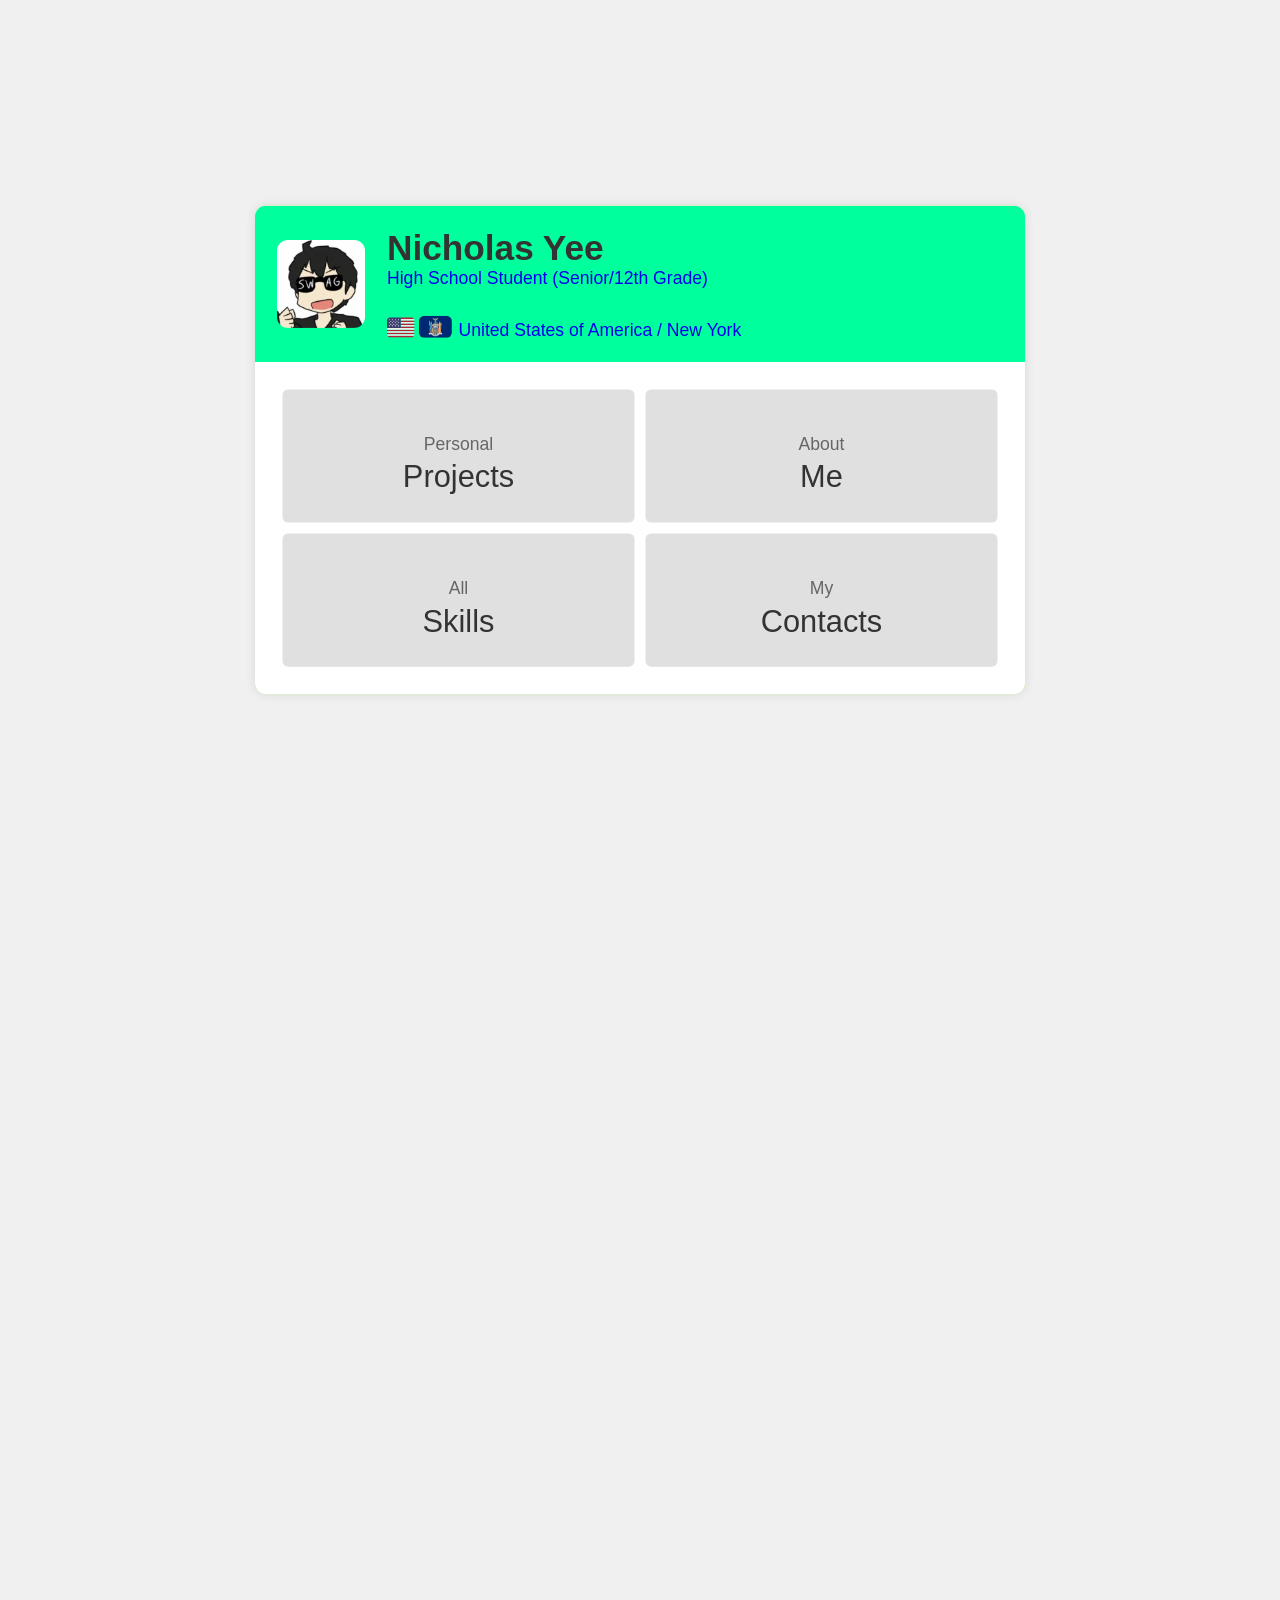
<file: index.html>
<!DOCTYPE html>
<html lang="en">
<head>
    <meta charset="UTF-8">
    <meta name="viewport" content="width=device-width, initial-scale=1.0">
    <title>Profile</title>
    <link rel="stylesheet" href="styles.css">
</head>
<body>
    <div class="circle">
    <div class="container">
        <a href="#"><div class="header" alt="home">
            <div class="profile-info">
                <img src="resources/avatar.jpeg" alt="Avatar" class="avatar">
                <div class="profile-details">
                    <h1 style="font-size: 32px;">Nicholas Yee</h1>
                    <div id="title">High School Student (Senior/12th Grade)</div>
                        <img src="resources/us-flag.svg" alt="United States" style="width: 25px; height: 25px; transform: translateY(23px);">
                        <img src="resources/newyork.png" alt="New York" style="width: 30px; height: 20px; margin-right: 5px; transform: translateY(20px); border-radius: 5px;">
                        <div style="margin-left:65px">United States of America / New York</div>
                </div>
            </div>
        </div></a>
        <div class="details">
            <a href="#" class="detail-link" id="projects-detail">
                <div class="detail-item">
                <p class="label">Personal</p>
                <p class="value">Projects</p>
            </div>
        </a>
        <a href="#" class="detail-link" id="about-detail">
            <div class="detail-item">
                <p class="label">About</p>
                <p class="value">Me</p>
            </div>
        </a>
        <a href="#" class="detail-link" id="skills-detail">
            <div class="detail-item">
                <p class="label">All</p>
                <p class="value">Skills</p>
            </div>
        </a>
            <a href="#" class="detail-link" id="contact-detail">
            <div class="detail-item">
                <p class="label">My</p>
                <p class="value">Contacts</p>
            </div>
        </a>
        </div>
        </div>
    </div>
    <div id="projects-container" style="position:absolute; visibility: hidden; width: 10px; height:10px;">
        <p id="identifier"><strong>Projects</strong> <a href="#"><img src="resources/close.webp" id="close-projects" alt="close" style="height:16px; width:16px; float: right;"></a></p>
        <div class="details" style="padding-top: 0px; display:flex;">
           <div class="project">
            <h4 style="margin-top: 0; margin-bottom: 5px;">Create Task</h4>
            <img src="resources/project1.png" alt="project" class="projectimg">
            We created applications that took an input, modified it in a way that used a loop, selection, and an array and outputs the string taken in by the user and turns it rainbow. Written in C++.
        <button style="text-align: center; margin-top: 57px;"><a href="https://github.com/NicholasYee/Project-1">Project Link</a></button>   
        </div>
           <div class="project">
            <h4 style="margin-top: 0; margin-bottom: 5px;">Cookie Clicker</h4>
            <img src="resources/image.png" alt="project" class="projectimg" style="height:270px; width: fit-content;">
            <button style="text-align: center; margin-top: 0px;"><a href="https://github.com/NicholasYee/Project-1">Project Link</a></button>   
        </div>
           <div class="project">
            <h4 style="margin-top: 0; margin-bottom: 5px;">Change project</h4>
            <img src="resources/change.png" alt="project" class="projectimg">
            We were told to make a website about an issue that concerned us and try to bring awareness to the issue. I chose congestion pricing because it directly impacted me and many others living in New York City.<br>
            <button style="text-align: center; margin-top: 18px;"><a href="https://github.com/NicholasYee/Project-1">Project Link</a></button>    
        </div>
           <div class="project">
            <h4 style="margin-top: 0; margin-bottom: 5px;">Reminder App</h4>
            <img src="resources/app.png" alt="project" class="projectimg" style="height:200px; width:fit-content;"><br>
            We created an app that reminds the user about anything they had previously entered before at a specific date and time.<br>
            <button style="text-align: center; margin-top: 0px;"><a href="https://github.com/NicholasYee/Project-1">Project Link</a></button>    
        </div>
           <div class="project">
            <h4 style="margin-top: 0; margin-bottom: 5px;">More projects to come!</h4>
        </div>
    </div>
    </div>
    <div id="about-container" style="position:absolute; visibility: hidden; width: 10px; height:10px;">
        <p id="identifier"><strong>About Me</strong> <a href="#"><img src="resources/close.webp" id="close-about" alt="close" style="height:16px; width:16px; float: right;"></a></p>
        <div class="details" style="padding-top: 0px; display:flex;">
                <div class="details" style="font-size: 16px; padding-top: 5px;">
                    <p id="about-text" style="opacity: 0;">
                        I started programming when I was 12 years old. I go to Information Technology High School and participate in the Web Design CTE program. Currently in high school, learning to make websites and continue practicing programming. I hope to eventually get a job as either a software engineer or in cybersecurity. My hobbies are: Computer Hardware, Understanding of Linux, understanding of how computers work, and I also love rhythm games and racing simulators. I plan to study Computer Engineering in college and I am currently looking for internships to gain experience in the field. I am also interested in learning more about web development and mobile app development.
                    </p>
                </div>
        </div>
    </div>
    <div id="skills-container" style="position:absolute; visibility: hidden; width: 10px; height:10px;">
        <p id="identifier"><strong>My Skills</strong> <a href="#"><img src="resources/close.webp" id="close-skills" alt="close" style="height:16px; width:16px; float: right;"></a></p>
        <div class="details" style="padding-top: 0px; display:flex;">
            <div class="details" style="font-size: 16px; padding-top: 5px;">
                <p id="skills-text" style="opacity: 0;">
                    <b>Certified in HTML Application Development</b> I am proficient in C++, Java, HTML, CSS, and JavaScript. I have experience with backend development using Gradle and implementing apis in applications. I am also familiar with Windows, Mac, and Linux and have preivous experience with Git and GitHub. I am currently learning more about web development and mobile app development.
                </p>
            </div>
        </div>
    </div>
        <div id="contact-container" style="position:absolute; visibility: hidden; width: 10px; height:10px;">
        <p id="identifier"><strong>Contacts</strong> <a href="#"><img src="resources/close.webp" id="close-contact" alt="close" style="height:16px; width:16px; float: right;"></a></p>
        <div class="details" style="padding-top: 0px; display:flex;">
           <div class="contact">
            <h4 style="margin-top: 0; margin-bottom: 5px;">Email</h4>
            <img src="resources/email.png" alt="email" class="projectimg" style="height:125px; width:125px;"><br>
            <input type="text" value="nickemail1338@gmail.com" id="email" readonly>
        <button style="text-align: center; margin-top: 57px;" id="copy-button1"><a href="#">Copy Link</a></button>   
        </div>
           <div class="contact">
            <h4 style="margin-top: 0; margin-bottom: 5px;">Phone</h4>
            <img src="resources/fone.png" alt="phone" class="projectimg" style="height:125px; width:125px;">
            <input type="text" value="800-888-8888" id="numba" readonly>
            <button style="text-align: center; margin-top: 57px;" id="copy-button2"><a href="#">Copy Link</a></button> 
        </div>
           <div class="contact">
            <h4 style="margin-top: 0; margin-bottom: 5px;">Github</h4>
            <img src="resources/github.svg" alt="github" class="projectimg" style="height:125px; width:125px;">
            <input type="text" value="https://github.com/nicholasages" id="github" readonly>
            <button style="text-align: center; margin-top: 57px;" id="copy-button3"><a href="#">Copy Link</a></button> 
        </div>
           <div class="contact">
            <h4 style="margin-top: 0; margin-bottom: 5px;">LinkedIn</h4>
            <img src="resources/LinkedIn.png" alt="linkedin" class="projectimg" style="height:200px; width:fit-content;"><br>
            <input type="text" value="https://www.linkedin.com/in/jenhsunhuang" id="linkedin" readonly>
            <button style="text-align: center; margin-top: 57px;" id="copy-button4"><a href="#">Copy Link</a></button>   
        </div>
    </div>
    <script src="script.js" type="module"></script>
</body>
</html>
</file>
<file: styles.css>
body {
    font-family: Arial, sans-serif;
    background-color: #f0f0f0;
    color: #333;
    margin: 0;
    padding: 0;
    display: flex;
    justify-content: center;
    align-items: center;
    height: 100vh;
    scale:1.1;
}

.container {
    width: 700px;
    background-color: #fff;
    border-radius: 10px;
    box-shadow: 0 0 10px rgba(0, 0, 0, 0.1);
    overflow: hidden;
    animation: fade-in ease-in-out 1.5s;
}

@keyframes fade-in {
    from {
        opacity: 0.1;
    }

    to {
        opacity: 1;
    }

}

@keyframes slide-up {
    from {
        transform: translateY(100%);
        opacity: 0.1;
    }

    to {
        transform: translateY(0);
        opacity: 1;
    }

}

.header{
    background-color: #00ff9d;
    padding: 20px;
    display: flex;
    align-items: center;
    transition-timing-function: ease-in-out;
    transition: filter 0.5s;
}

a:hover, a:visited, a:link, a:active
{
    text-decoration: none;
}

.header:hover{
    filter: drop-shadow(5px 5px 5px rgb(90, 90, 90));
}

.profile-info {
    display: flex;
    align-items: center;
}

.circle {
    border-radius: 10px;
}

.avatar {
    border-radius: 10px;
    width: 80px;
    height: 80px;
    margin-right: 20px;
}

.profile-details h1 {
    margin: 0;
    font-size: 24px;
    color: #333;
}

.details {
    padding: 20px;
    display: flex;
    flex-wrap: wrap;
}

.detail-item, .detail-link{
    flex: 1;
    min-width: 200px;
    margin: 5px;
    padding: 10px;
    background-color: #e0e0e0;
    border-radius: 5px;
    text-align: center;
    transition-timing-function: ease-in-out;
    transition: filter 0.5s;
}

.project, .contact{
    flex: 1;
    min-width: 200px;
    margin: 5px;
    padding: 10px;
    background-color: #e0e0e0;
    border-radius: 5px;
    text-align: center;
    opacity: 0;
}
.detail-link:hover{
    filter: drop-shadow(5px 5px 5px rgb(63, 63, 63));
}

.label {
    font-size: 16px;
    color: #666;
    margin-bottom: 5px;
}

.value {
    font-size: 28px;
    color: #333;
    margin: 0;
}

.projectimg {
    width: 100%;
    border-radius: 5px;
}

.contactimg {
    width: 100%;
    border-radius: 5px;
    height: 200px;
    width: 200px;
}

#identifier{
    text-align: center;
    background-color: #e0e0e0;
    min-width: 200px;
    margin: 5px;
    margin-top: 10px;
    margin-left: 25px;
    margin-right: 25px;
    padding: 10px;
    border-radius: 5px;
}

#projects-container{
    border: #333 solid 2px;
    border-radius: 10px;
    margin: 10px;
}

#about-container{
    border: #333 solid 2px;
    border-radius: 10px;
    margin: 10px;
}

#skills-container{
    border: #333 solid 2px;
    border-radius: 10px;
    margin: 10px;
}

#contact-container{
    border: #333 solid 2px;
    border-radius: 10px;
    margin: 10px;
}

button{
    background-color: #00ff9d;
    border-radius: 5px;
    border: none;
    padding: 5px 10px;
    cursor: pointer;
    transition: all 0.75s ease-in-out;
}

button:hover{
    transition: all 0.75s ease-in-out;
    animation: bump-up ease-in-out 0.75s forwards;
}

@keyframes bump-up {
    from {
        transform: translateY(0);
    }

    to {
        filter: drop-shadow(5px 5px 5px rgb(165, 165, 165));
        transform: translateY(-15%);
    }
}
</file>
